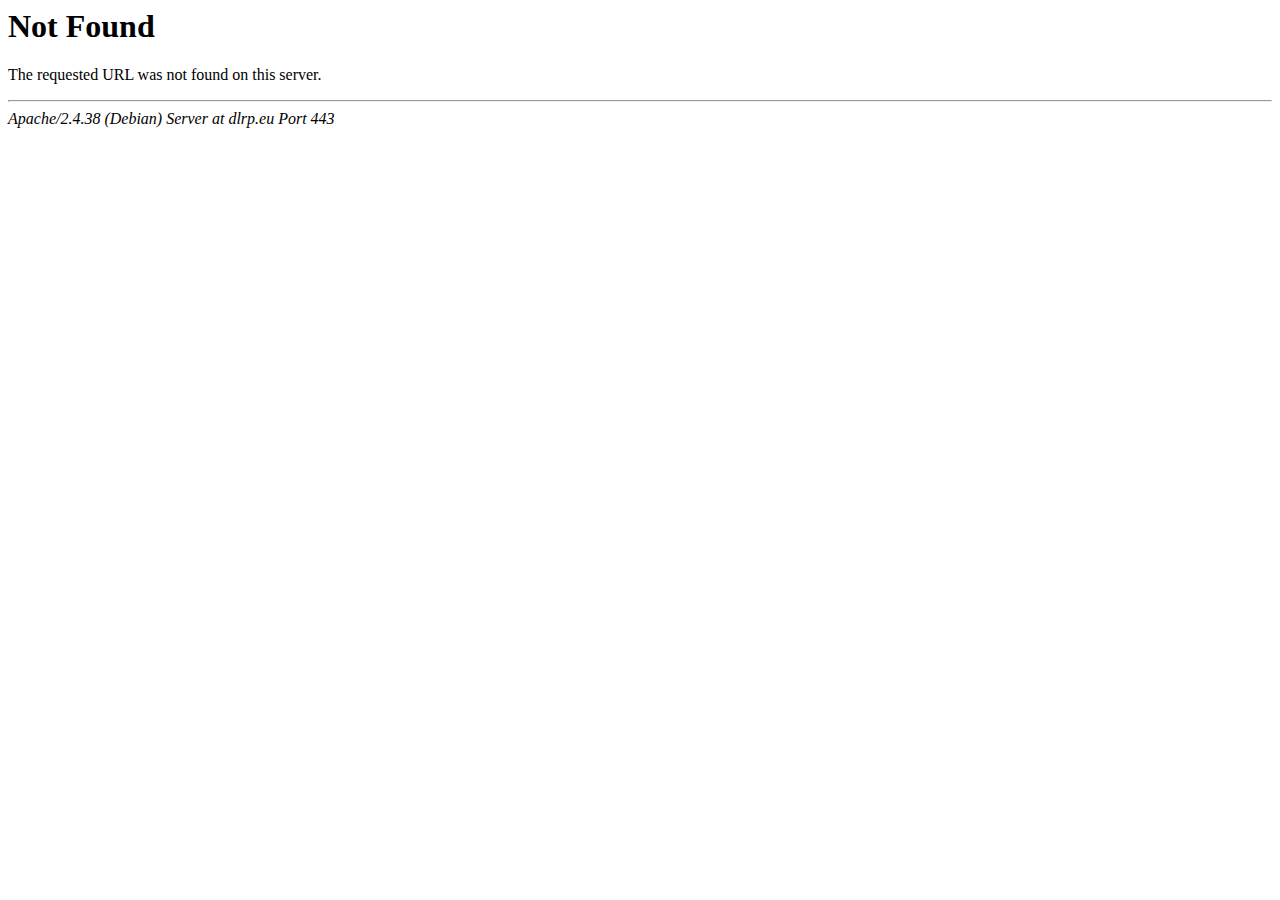
<file: dlrp.eu/ts3server_/dlrp.eu/index.html>
<!DOCTYPE HTML PUBLIC "-//IETF//DTD HTML 2.0//EN">
<html><head>
<title>404 Not Found</title>
</head><body>
<h1>Not Found</h1>
<p>The requested URL was not found on this server.</p>
<hr>
<address>Apache/2.4.38 (Debian) Server at dlrp.eu Port 443</address>
</body></html>
</file>
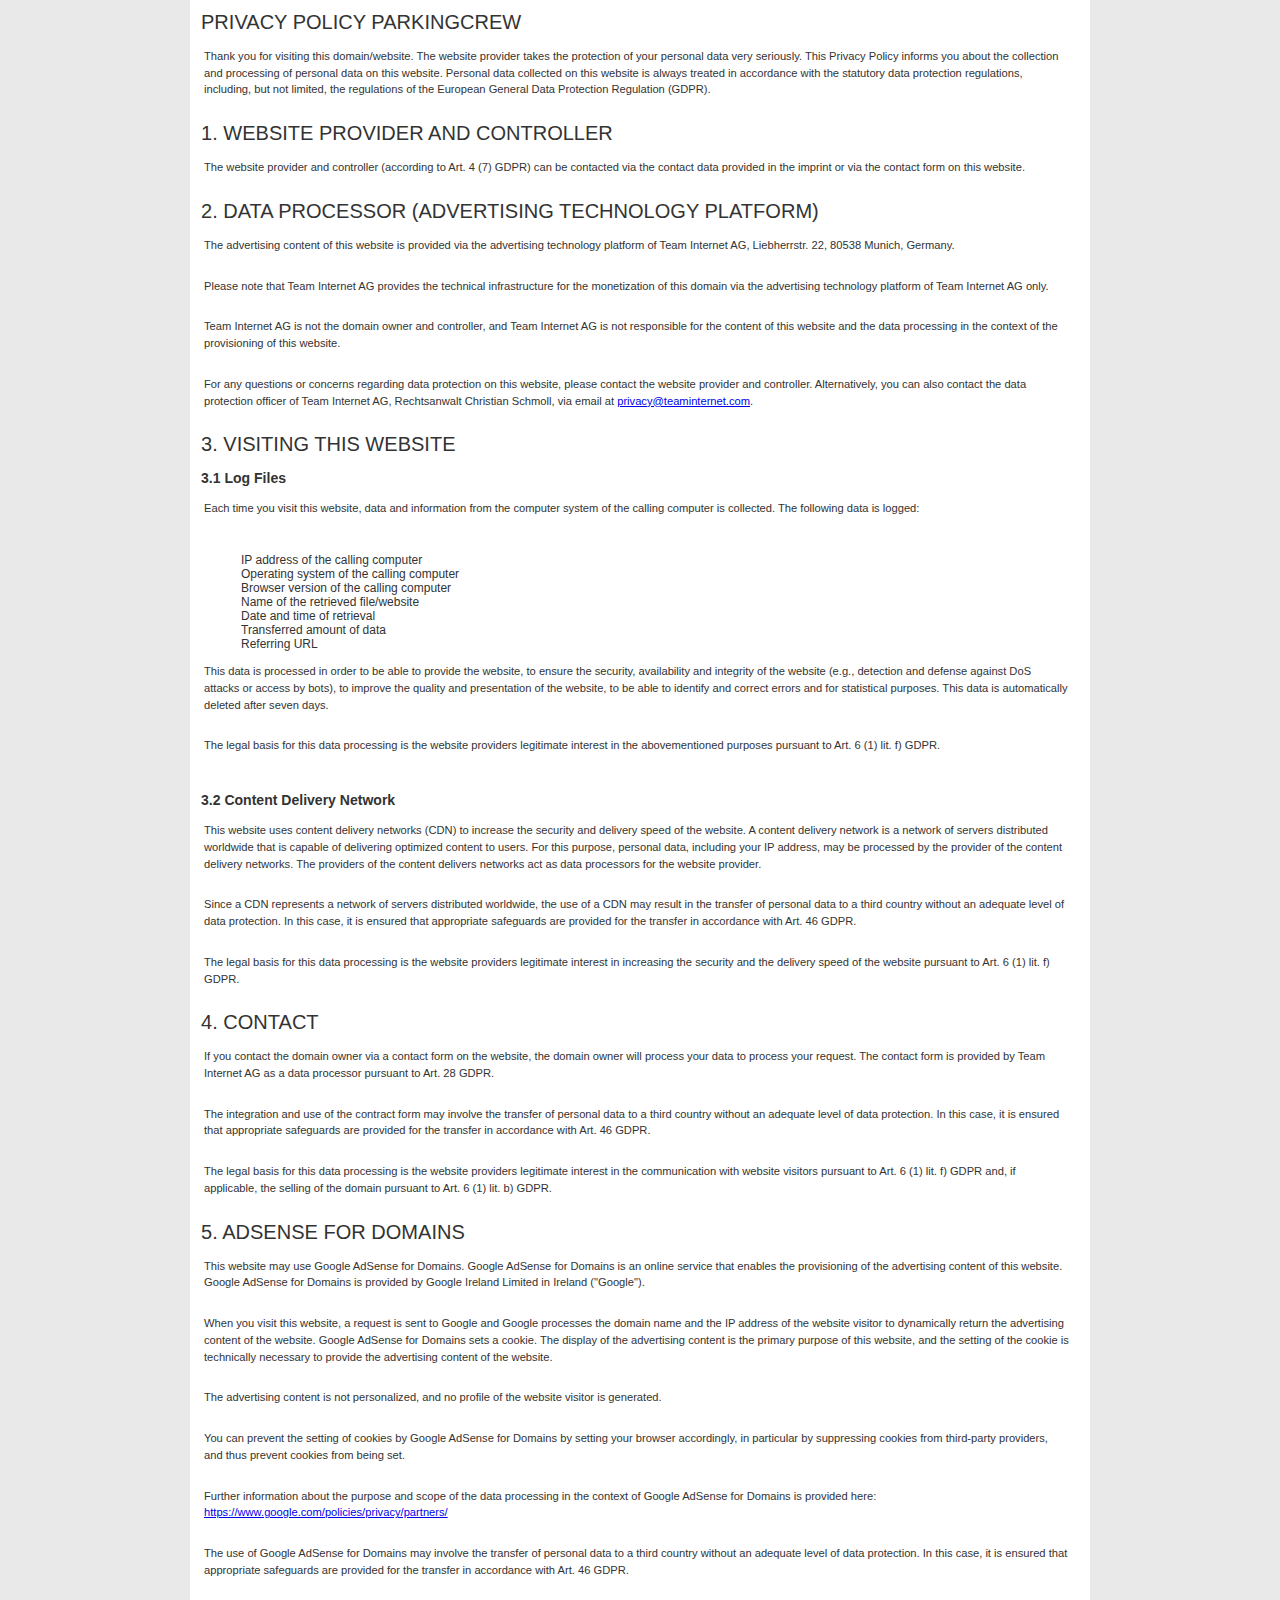
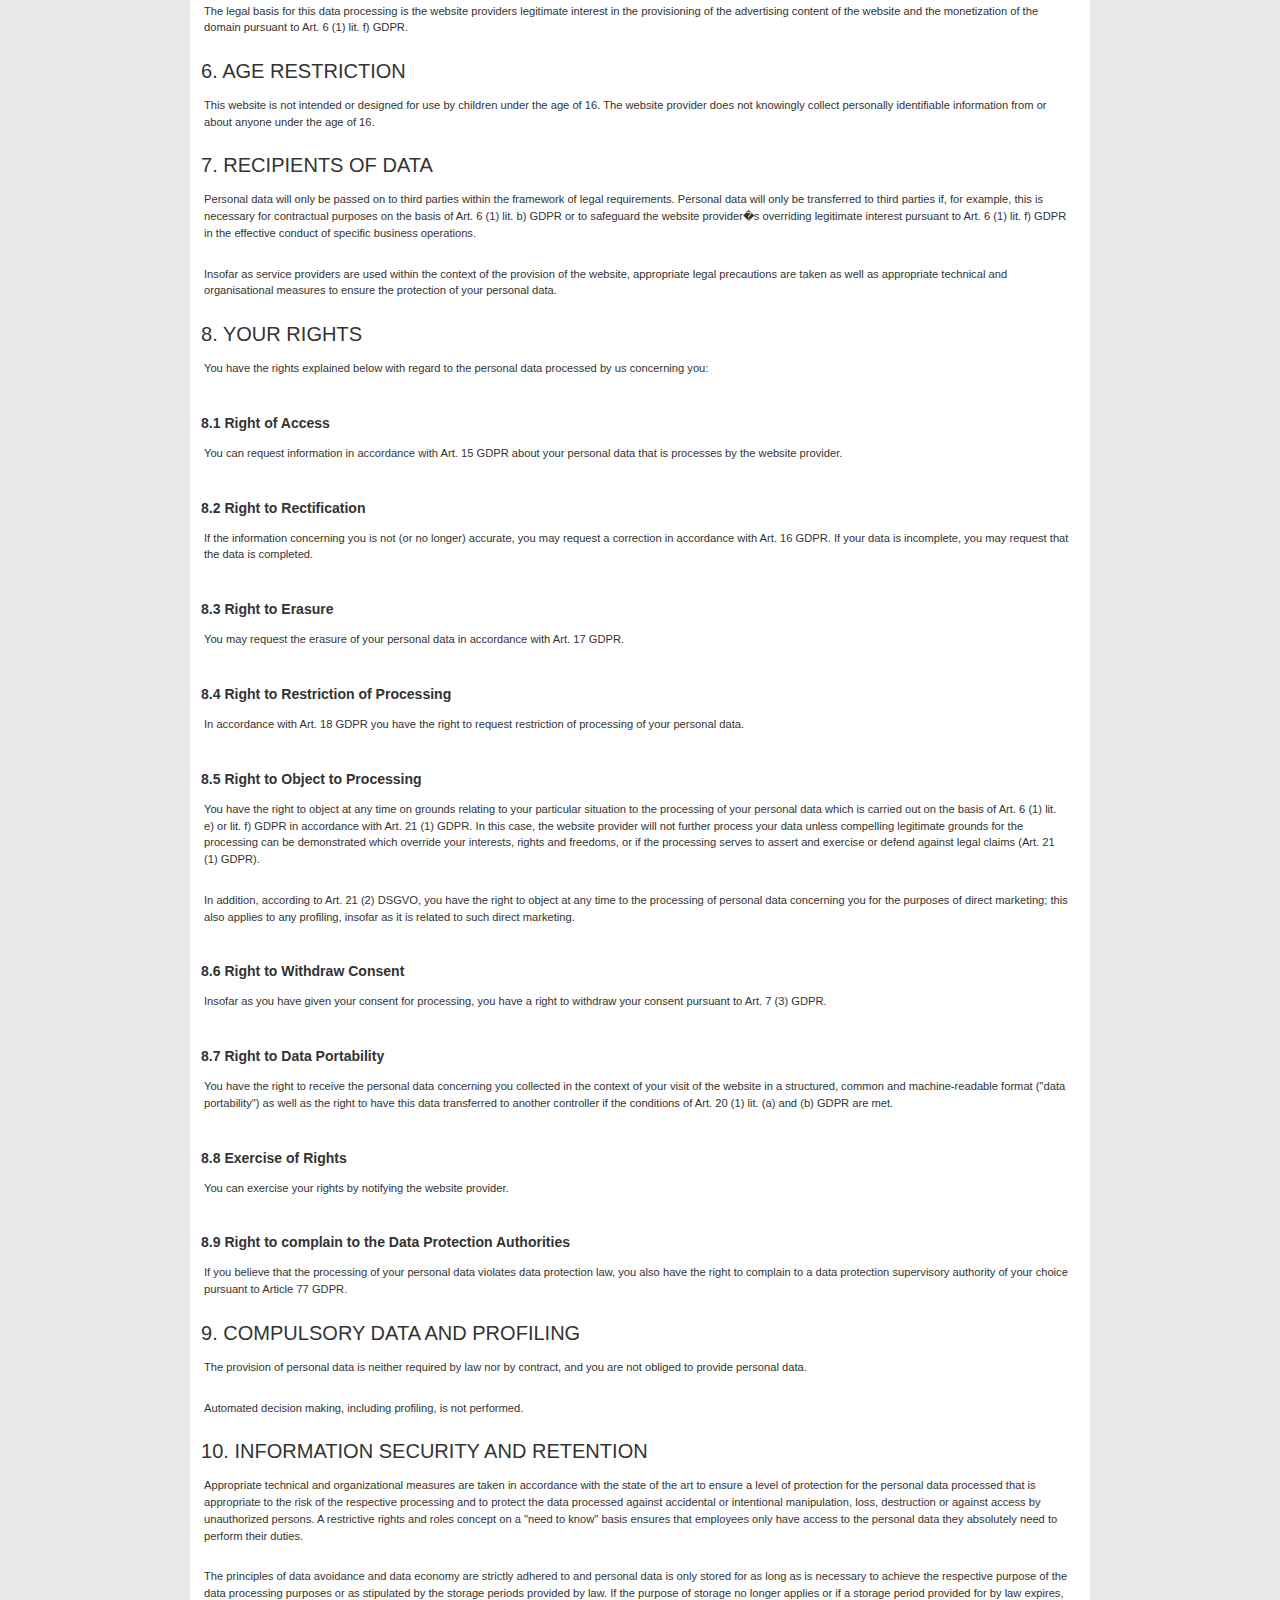
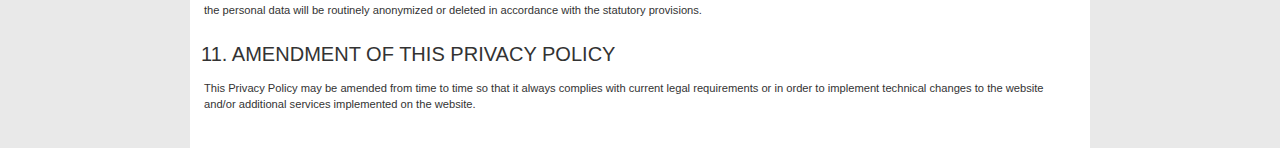
<file: darklife.eu/privacy.html>
<!DOCTYPE html PUBLIC "-//W3C//DTD XHTML 1.0 Transitional//EN" "http://www.w3.org/TR/xhtml1/DTD/xhtml1-transitional.dtd">
<html xmlns="http://www.w3.org/1999/xhtml" lang="">

<!-- Mirrored from Nelzi/privacy.html by HTTrack Website Copier/3.x [XR&CO'2014], Sun, 27 Nov 2022 07:24:23 GMT -->
<head>
<meta http-equiv="Content-Type" content="text/html; charset=utf-8" />
<title>Privacy Policy</title>
<style type="text/css">
a, img { border: 0; }
body { background:#e9e9e9; padding:0; margin:0; font-family:"Trebuchet MS", Arial, Helvetica, sans-serif; font-size:12px; color:#333;}
.wrapper { background:#fff; width:896px; padding:2px; margin:auto;}

.main_nav li { color:#fff; margin:0; padding:0; border-right:1px solid #505050; float:left;}
.main_nav li a { color:#fff; text-decoration:none; padding:7px 20px; display:block; font-size:14px;}
.main_nav li a:hover { text-decoration:underline; background:#bc0000;}

.sub_nav li { color:#333; margin:0; padding:0; border-right:1px solid #505050; float:left;}
.sub_nav li a { color:#333; text-decoration:none;  display:block; font-size:12px; padding:0 20px;}
.sub_nav li a:hover { text-decoration:underline; color:#bc0000;}

/* main section floated to the right */
#main { margin: 0 auto; padding:9px; }
#main h2 { font-weight:normal; margin:0 0 14px; font-size:167% }
#main h2 span { color:#f90 }
.intro p { font-size:93%; line-height:1.5; padding:0 10px 24px 3px; margin:0; }

ol, ul { list-style: none; }

.cat ul { padding:10px 0 3px; }

</style>

</head>

<body>
<div class="wrapper">
	<div id="main"><h2>PRIVACY POLICY PARKINGCREW</h2>
		<div class="intro">
			<p>Thank you for visiting this domain/website. The website provider takes the protection of your personal data very seriously. This Privacy Policy informs you about the collection and processing of personal data on this website. Personal data collected on this website is always treated in accordance with the statutory data protection regulations, including, but not limited, the regulations of the European General Data Protection Regulation (GDPR).</p>

			<h2>1. WEBSITE PROVIDER AND CONTROLLER</h2>
			<p>The website provider and controller (according to Art. 4 (7) GDPR) can be contacted via the contact data provided in the imprint or via the contact form on this website.</p>

			<h2>2. DATA PROCESSOR (ADVERTISING TECHNOLOGY PLATFORM)</h2>
			<p>The advertising content of this website is provided via the advertising technology platform of Team Internet AG, Liebherrstr. 22, 80538 Munich, Germany.</p>
			<p>Please note that Team Internet AG provides the technical infrastructure for the monetization of this domain via the advertising technology platform of Team Internet AG only.</p>
			<p>Team Internet AG is not the domain owner and controller, and Team Internet AG is not responsible for the content of this website and the data processing in the context of the provisioning of this website.</p>
			<p>For any questions or concerns regarding data protection on this website, please contact the website provider and controller. Alternatively, you can also contact the data protection officer of Team Internet AG, Rechtsanwalt Christian Schmoll, via email at <a href="mailto:privacy@teaminternet.com">privacy@teaminternet.com</a>.</p>

			<h2>3. VISITING THIS WEBSITE</h2>
			<h3>3.1 Log Files</h3>
			<p>Each time you visit this website, data and information from the computer system of the calling computer is collected. The following data is logged:</p>
			<ul>
				<li>IP address of the calling computer</li>
				<li>Operating system of the calling computer</li>
				<li>Browser version of the calling computer</li>
				<li>Name of the retrieved file/website</li>
				<li>Date and time of retrieval</li>
				<li>Transferred amount of data</li>
				<li>Referring URL</li>
			</ul>
			<p>This data is processed in order to be able to provide the website, to ensure the security, availability and integrity of the website (e.g., detection and defense against DoS attacks or access by bots), to improve the quality and presentation of the website, to be able to identify and correct errors and for statistical purposes. This data is automatically deleted after seven days.</p>
			<p>The legal basis for this data processing is the website providers legitimate interest in the abovementioned purposes pursuant to Art. 6 (1) lit. f) GDPR.</p>
			<h3>3.2 Content Delivery Network</h3>
			<p>This website uses content delivery networks (CDN) to increase the security and delivery speed of the website. A content delivery network is a network of servers distributed worldwide that is capable of delivering optimized content to users. For this purpose, personal data, including your IP address, may be processed by the provider of the content delivery networks. The providers of the content delivers networks act as data processors for the website provider.</p>
			<p>Since a CDN represents a network of servers distributed worldwide, the use of a CDN may result in the transfer of personal data to a third country without an adequate level of data protection. In this case, it is ensured that appropriate safeguards are provided for the transfer in accordance with Art. 46 GDPR.</p>
			<p>The legal basis for this data processing is the website providers legitimate interest in increasing the security and the delivery speed of the website pursuant to Art. 6 (1) lit. f) GDPR.</p>

			<h2>4. CONTACT</h2>
			<p>If you contact the domain owner via a contact form on the website, the domain owner will process your data to process your request. The contact form is provided by Team Internet AG as a data processor pursuant to Art. 28 GDPR.
			<p>The integration and use of the contract form may involve the transfer of personal data to a third country without an adequate level of data protection. In this case, it is ensured that appropriate safeguards are provided for the transfer in accordance with Art. 46 GDPR.
			<p>The legal basis for this data processing is the website providers legitimate interest in the communication with website visitors pursuant to Art. 6 (1) lit. f) GDPR and, if applicable, the selling of the domain pursuant to Art. 6 (1) lit. b) GDPR.

			<h2>5. ADSENSE FOR DOMAINS</h2>
			<p>This website may use Google AdSense for Domains. Google AdSense for Domains is an online service that enables the provisioning of the advertising content of this website. Google AdSense for Domains is provided by Google Ireland Limited in Ireland ("Google").</p>
			<p>When you visit this website, a request is sent to Google and Google processes the domain name and the IP address of the website visitor to dynamically return the advertising content of the website.  Google AdSense for Domains sets a cookie. The display of the advertising content is the primary purpose of this website, and the setting of the cookie is technically necessary to provide the advertising content of the website.</p>
			<p>The advertising content is not personalized, and no profile of the website visitor is generated.</p>
			<p>You can prevent the setting of cookies by Google AdSense for Domains by setting your browser accordingly, in particular by suppressing cookies from third-party providers, and thus prevent cookies from being set.</p>
			<p>Further information about the purpose and scope of the data processing in the context of Google  AdSense for Domains is provided here: <a href="https://www.google.com/policies/privacy/partners/">https://www.google.com/policies/privacy/partners/</a></p>
			<p>The use of Google AdSense for Domains may involve the transfer of personal data to a third country without an adequate level of data protection. In this case, it is ensured that appropriate safeguards are provided for the transfer in accordance with Art. 46 GDPR.</p>
			<p>The legal basis for this data processing is the website providers legitimate interest in the provisioning of the advertising content of the website and the monetization of the domain pursuant to Art. 6 (1) lit. f) GDPR.</p>

			<h2>6. AGE RESTRICTION</h2>
			<p>This website is not intended or designed for use by children under the age of 16. The website provider does not knowingly collect personally identifiable information from or about anyone under the age of 16.

			<h2>7. RECIPIENTS OF DATA</h2>
			<p>Personal data will only be passed on to third parties within the framework of legal requirements. Personal data will only be transferred to third parties if, for example, this is necessary for contractual purposes on the basis of Art. 6 (1) lit. b) GDPR or to safeguard the website provider�s overriding legitimate interest pursuant to Art. 6 (1) lit. f) GDPR in the effective conduct of specific business operations.
			<p>Insofar as service providers are used within the context of the provision of the website, appropriate legal precautions are taken as well as appropriate technical and organisational measures to ensure the protection of your personal data.

			<h2>8. YOUR RIGHTS</h2>
			<p>You have the rights explained below with regard to the personal data processed by us concerning you:</p>
			<h3>8.1 Right of Access</h3>
			<p>You can request information in accordance with Art. 15 GDPR about your personal data that is processes by the website provider.</p>
			<h3>8.2 Right to Rectification</h3>
			<p>If the information concerning you is not (or no longer) accurate, you may request a correction in accordance with Art. 16 GDPR. If your data is incomplete, you may request that the data is completed.</p>
			<h3>8.3 Right to Erasure</h3>
			<p>You may request the erasure of your personal data in accordance with Art. 17 GDPR.</p>
			<h3>8.4 Right to Restriction of Processing</h3>
			<p>In accordance with Art. 18 GDPR you have the right to request restriction of processing of your personal data.</p>
			<h3>8.5 Right to Object to Processing</h3>
			<p>You have the right to object at any time on grounds relating to your particular situation to the processing of your personal data which is carried out on the basis of Art. 6 (1) lit. e) or lit. f) GDPR in accordance with Art. 21 (1) GDPR. In this case, the website provider will not further process your data unless compelling legitimate grounds for the processing can be demonstrated which override your interests, rights and freedoms, or if the processing serves to assert and exercise or defend against legal claims (Art. 21 (1) GDPR).</p>
			<p>In addition, according to Art. 21 (2) DSGVO, you have the right to object at any time to the processing of personal data concerning you for the purposes of direct marketing; this also applies to any profiling, insofar as it is related to such direct marketing.</p>
			<h3>8.6 Right to Withdraw Consent</h3>
			<p>Insofar as you have given your consent for processing, you have a right to withdraw your consent pursuant to Art. 7 (3) GDPR.</p>
			<h3>8.7 Right to Data Portability</h3>
			<p>You have the right to receive the personal data concerning you collected in the context of your visit of the website in a structured, common and machine-readable format ("data portability") as well as the right to have this data transferred to another controller if the conditions of Art. 20 (1) lit. (a) and (b) GDPR are met.</p>
			<h3>8.8 Exercise of Rights</h3>
			<p>You can exercise your rights by notifying the website provider.</p>
			<h3>8.9 Right to complain to the Data Protection Authorities</h3>
			<p>If you believe that the processing of your personal data violates data protection law, you also have the right to complain to a data protection supervisory authority of your choice pursuant to Article 77 GDPR.</p>

			<h2>9. COMPULSORY DATA AND PROFILING</h2>
			<p>The provision of personal data is neither required by law nor by contract, and you are not obliged to provide personal data.</p>
			<p>Automated decision making, including profiling, is not performed.</p>

			<h2>10. INFORMATION SECURITY AND RETENTION</h2>
			<p>Appropriate technical and organizational measures are taken in accordance with the state of the art to ensure a level of protection for the personal data processed that is appropriate to the risk of the respective processing and to protect the data processed against accidental or intentional manipulation, loss, destruction or against access by unauthorized persons. A restrictive rights and roles concept on a "need to know" basis ensures that employees only have access to the personal data they absolutely need to perform their duties.</p>
			<p>The principles of data avoidance and data economy are strictly adhered to and personal data is only stored for as long as is necessary to achieve the respective purpose of the data processing purposes or as stipulated by the storage periods provided by law. If the purpose of storage no longer applies or if a storage period provided for by law expires, the personal data will be routinely anonymized or deleted in accordance with the statutory provisions.</p>

			<h2>11. AMENDMENT OF THIS PRIVACY POLICY</h2>
			<p>This Privacy Policy may be amended from time to time so that it always complies with current legal requirements or in order to implement technical changes to the website and/or additional services implemented on the website.</p>
		</div> </div>
	<!-- end main -->
</div>
</body>

<!-- Mirrored from Nelzi/privacy.html by HTTrack Website Copier/3.x [XR&CO'2014], Sun, 27 Nov 2022 07:24:23 GMT -->
</html>
</file>
